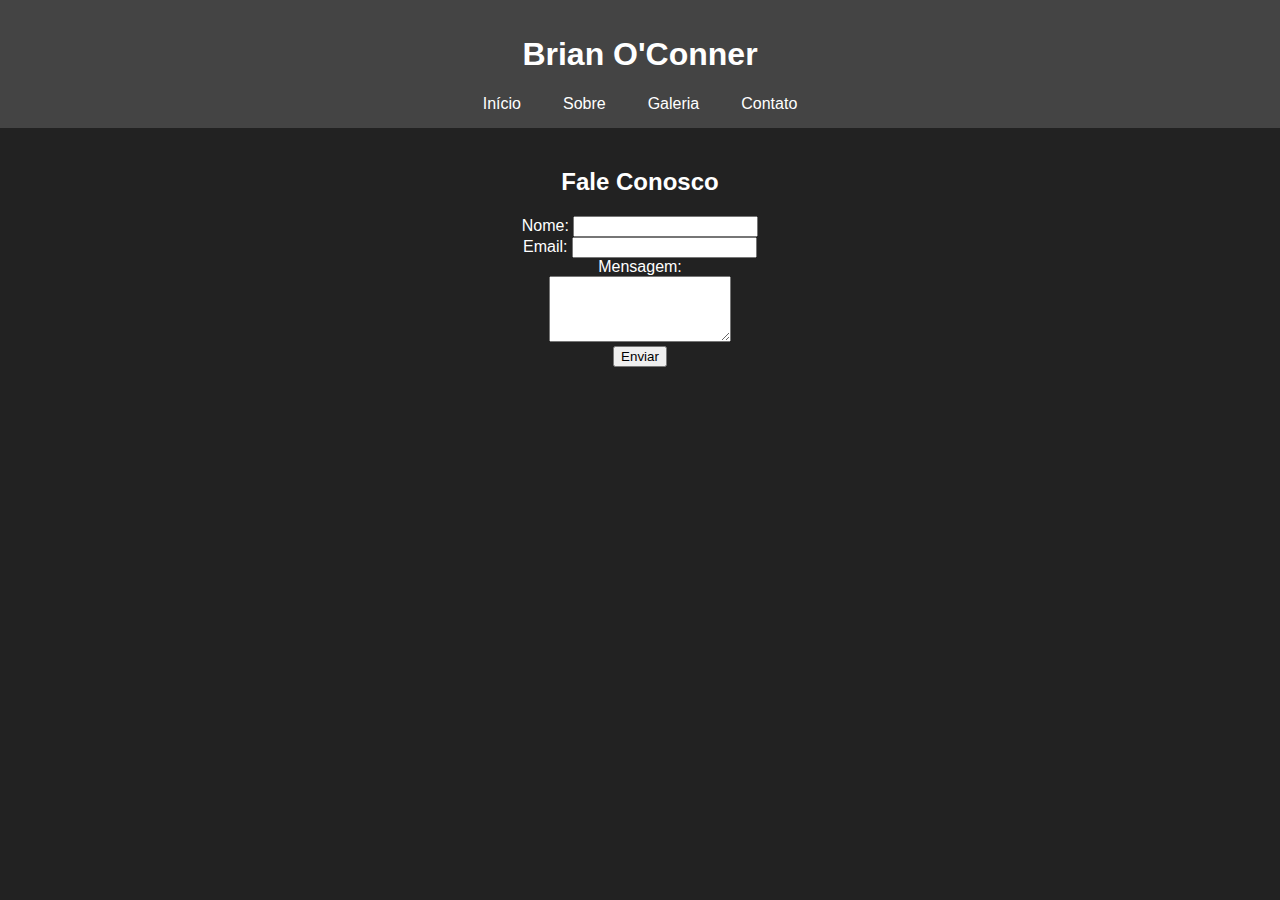
<file: contato.html>
<!DOCTYPE html>
<html lang="pt-BR">
<head>
    <title>Contato - Brian O'Conner</title>
    <link rel="stylesheet" href="assets/css/style.css">
</head>
<body>
    <header>
        <h1>Brian O'Conner</h1>
        <nav>
            <ul>
                <li><a href="index.html">Início</a></li>
                <li><a href="sobre.html">Sobre</a></li>
                <li><a href="galeria.html">Galeria</a></li>
                <li><a href="contato.html">Contato</a></li>
            </ul>
        </nav>
    </header>

    <main>
        <h2>Fale Conosco</h2>
        <form>
            <label for="nome">Nome:</label>
            <input type="text" id="nome" name="nome" required><br>
            
            <label for="email">Email:</label>
            <input type="email" id="email" name="email" required><br>
            
            <label for="mensagem">Mensagem:</label><br>
            <textarea id="mensagem" name="mensagem" rows="4" required></textarea><br>
            
            <button type="submit">Enviar</button>
        </form>
    </main>
</body>
</html>
</file>
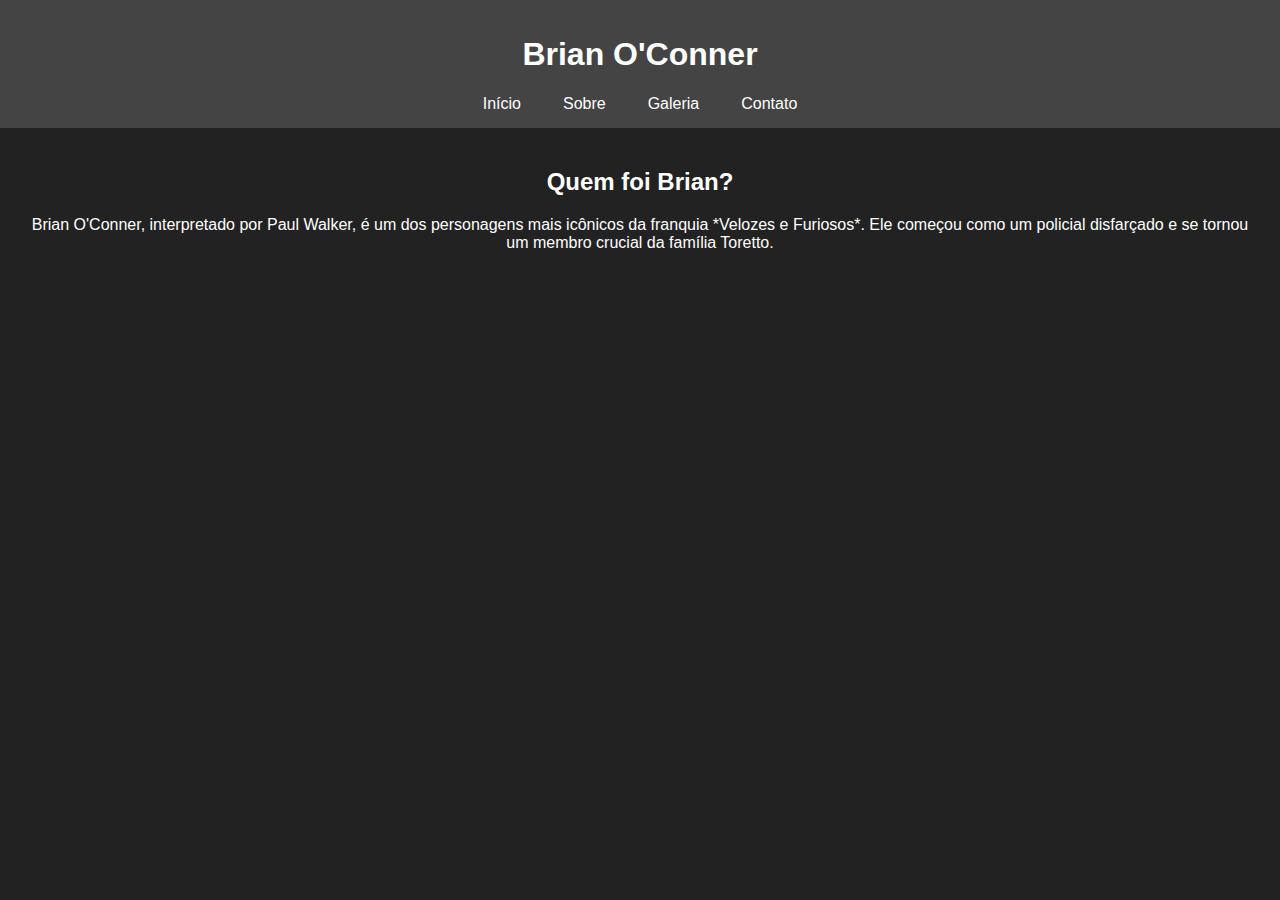
<file: sobre.html>
<!DOCTYPE html>
<html lang="pt-BR">
<head>
    <title>Sobre - Brian O'Conner</title>
    <link rel="stylesheet" href="assets/css/style.css">
</head>
<body>
    <header>
        <h1>Brian O'Conner</h1>
        <nav>
            <ul>
                <li><a href="index.html">Início</a></li>
                <li><a href="sobre.html">Sobre</a></li>
                <li><a href="galeria.html">Galeria</a></li>
                <li><a href="contato.html">Contato</a></li>
            </ul>
        </nav>
    </header>

    <main>
        <h2>Quem foi Brian?</h2>
        <p>Brian O'Conner, interpretado por Paul Walker, é um dos personagens mais icônicos da franquia *Velozes e Furiosos*. Ele começou como um policial disfarçado e se tornou um membro crucial da família Toretto.</p>
    </main>
</body>
</html>
</file>
<file: assets/css/style.css>
body {
    font-family: Arial, sans-serif;
    margin: 0;
    padding: 0;
    background-color: #222;
    color: #fff;
}

header {
    background-color: #444;
    padding: 15px;
    text-align: center;
}

nav ul {
    list-style: none;
    padding: 0;
    margin: 0;
    display: flex;
    justify-content: center;
}

nav ul li {
    margin: 0 10px;
}

nav ul li a {
    color: #fff;
    text-decoration: none;
    padding: 5px 10px;
    border: 1px solid transparent;
    transition: 0.3s;
}

nav ul li a:hover {
    border: 1px solid #fff;
}

main {
    padding: 20px;
    text-align: center;
}

.gallery img, .gallery video {
    max-width: 100%;
    height: auto;
    margin: 10px;
}
</file>
